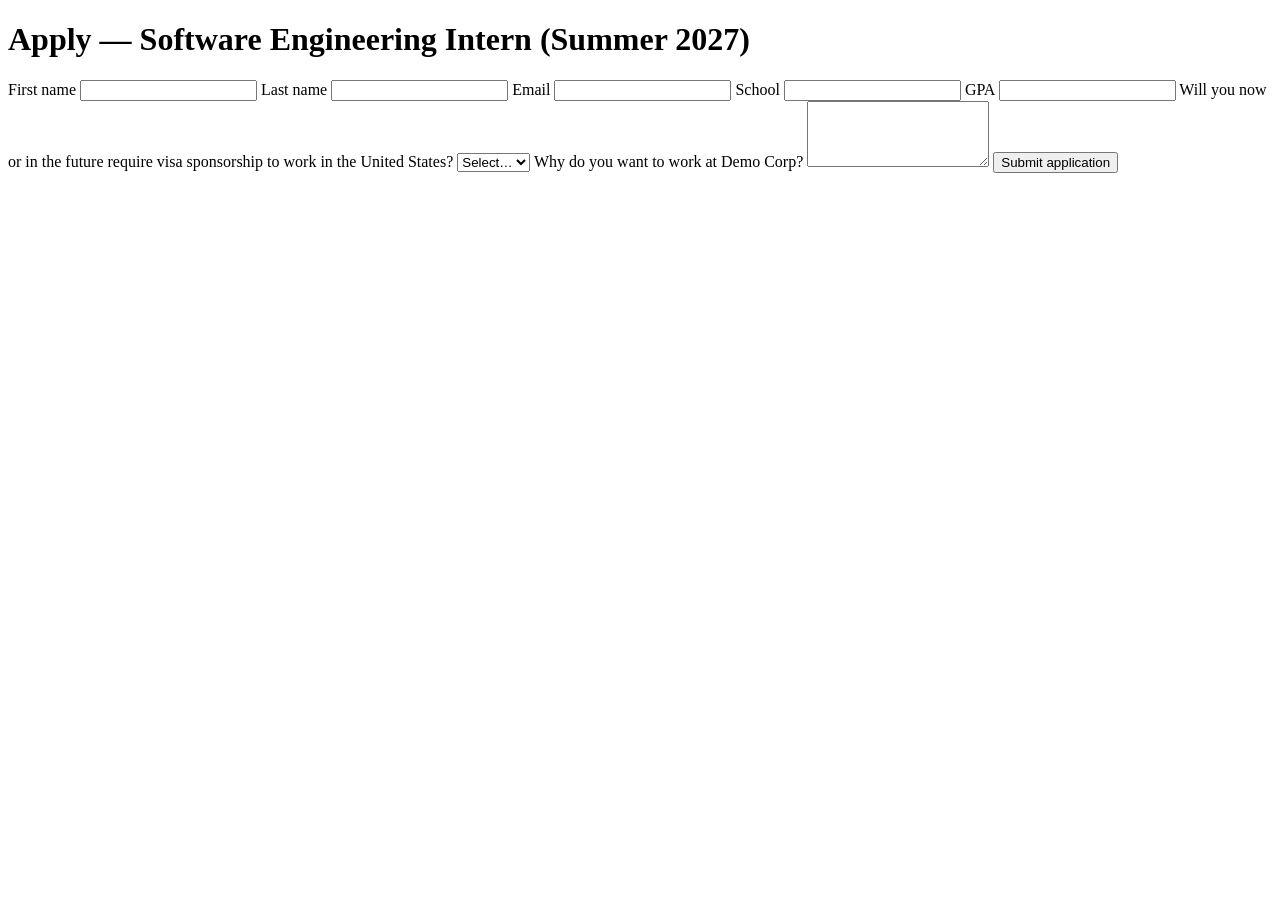
<file: fixtures/sample_form.html>
<!doctype html>
<html lang="en">
<head>
  <meta charset="utf-8">
  <title>Demo Corp — Software Engineering Intern</title>
</head>
<body>
  <h1>Apply — Software Engineering Intern (Summer 2027)</h1>
  <form id="application_form" action="/submit" method="post">
    <label>First name <input name="first_name" required></label>
    <label>Last name <input name="last_name" required></label>
    <label>Email <input name="email" type="email" required></label>
    <label>School <input name="school" required></label>
    <label>GPA <input name="gpa" required></label>
    <label>
      Will you now or in the future require visa sponsorship to work in the United States?
      <select name="sponsorship" required>
        <option value="">Select…</option>
        <option value="yes">Yes</option>
        <option value="no">No</option>
      </select>
    </label>
    <label>
      Why do you want to work at Demo Corp?
      <textarea name="why_demo" rows="4" required></textarea>
    </label>
    <button type="submit">Submit application</button>
  </form>
</body>
</html>
</file>
